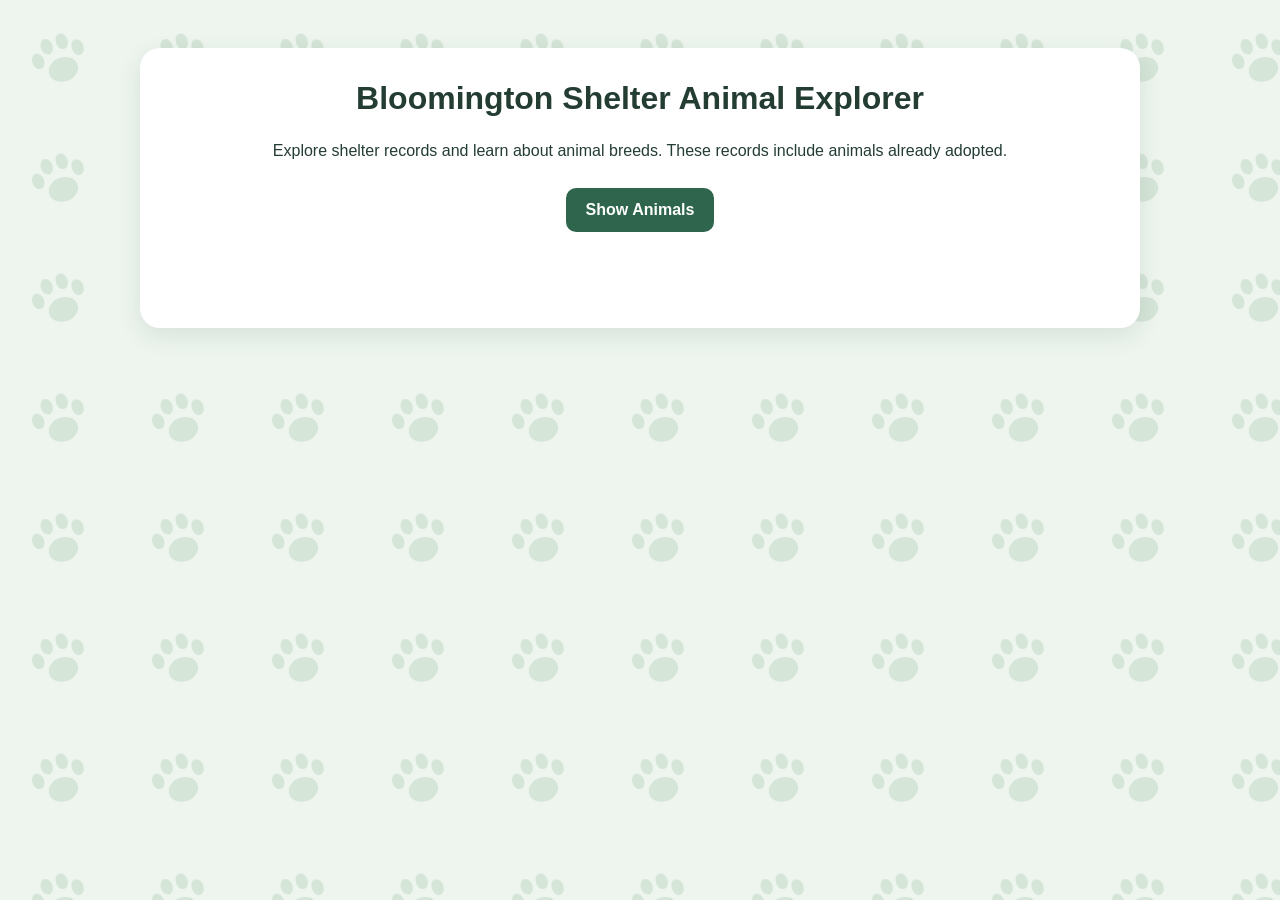
<file: vetIndex.html>
<!DOCTYPE html>
<html lang="en">
<head>
    <meta charset="UTF-8">
    <meta name="viewport" content="width=device-width, initial-scale=1.0">
    <title>Veterinary: Complex API</title>
    <link rel="stylesheet" href="css/normalize.css">
    <link rel="stylesheet" href="CSS/complexVetAPI.css">
</head>
<body>
    <main>
    <h1>Bloomington Shelter Animal Explorer</h1>

    <p>
        Explore shelter records and learn about animal breeds.
        These records include animals already adopted.
    </p>

    <button type="button" id="searchBtn">Show Animals</button>

    <p id="status"></p>

    <div id="animalResults"></div>
</main>

    <script src="JS/complexVetApi.js"></script>
</body>
</html>
</file>
<file: CSS/complexVetAPI.css>
/* Include padding and borders in element widths. */
* {
    box-sizing: border-box;
}

/* Soft background with a repeating paw-print pattern. */
body {
    margin: 0;
    padding: 24px;
    min-height: 100vh;
    font-family: Arial, sans-serif;
    color: #243d32;
    background-color: #edf5ee;

    /* The paw pattern is built in—no image download needed. */
    background-image: url("data:image/svg+xml,%3Csvg xmlns='http://www.w3.org/2000/svg' width='120' height='120' viewBox='0 0 120 120'%3E%3Cg fill='%23d5e5d8' transform='rotate(-20 60 60)'%3E%3Cellipse cx='60' cy='70' rx='15' ry='12'/%3E%3Cellipse cx='39' cy='54' rx='6' ry='8'/%3E%3Cellipse cx='52' cy='43' rx='6' ry='8'/%3E%3Cellipse cx='68' cy='43' rx='6' ry='8'/%3E%3Cellipse cx='81' cy='54' rx='6' ry='8'/%3E%3C/g%3E%3C/svg%3E");
}

/* Center the main content inside a white panel. */
main {
    max-width: 1000px;
    margin: 24px auto;
    padding: 32px;
    background-color: #ffffff;
    border-radius: 20px;
    box-shadow: 0 8px 24px #243d321a;
}

h1 {
    margin-top: 0;
    font-size: 2rem;
    text-align: center;
}

h2 {
    margin-top: 0;
    font-size: 1.4rem;
}

p {
    line-height: 1.6;
}

/* Center the introduction and status message. */
main > p {
    text-align: center;
}

/* Style all buttons. */
button {
    min-height: 44px;
    padding: 12px 20px;
    border: none;
    border-radius: 10px;
    background-color: #2e654c;
    color: #ffffff;
    font: inherit;
    font-weight: bold;
    cursor: pointer;
}

button:hover {
    background-color: #214c38;
}

/* Make keyboard navigation easy to see. */
button:focus-visible,
a:focus-visible {
    outline: 3px solid #a65d16;
    outline-offset: 4px;
}

/* Show when a request is loading. */
button:disabled {
    opacity: 0.65;
    cursor: wait;
}

/* Center the main button. */
#searchBtn {
    display: block;
    margin: 24px auto;
}

#status {
    min-height: 24px;
}

/* Arrange animal cards in two columns. */
#animalResults {
    display: grid;
    grid-template-columns: repeat(2, minmax(0, 1fr));
    gap: 20px;
}

/* Style each card created by JavaScript. */
#animalResults > div {
    padding: 24px;
    background-color: #f6faf6;
    border: 1px solid #d5e5d8;
    border-radius: 14px;
    overflow-wrap: anywhere;
}

#animalResults h2::before {
    content: "🐾 ";
}

#animalResults button {
    margin-top: 8px;
}

a {
    color: #275e46;
    text-underline-offset: 3px;
}

/* Phone screens: 600px wide and smaller. */
@media screen and (max-width: 600px) {
    body {
        padding: 12px;
    }

    main {
        margin: 12px auto;
        padding: 20px;
    }

    h1 {
        font-size: 1.6rem;
    }

    /* Stack the cards in one column. */
    #animalResults {
        grid-template-columns: 1fr;
    }

    #animalResults > div {
        padding: 18px;
    }

    /* Make buttons easier to tap. */
    button {
        width: 100%;
    }
}
</file>
